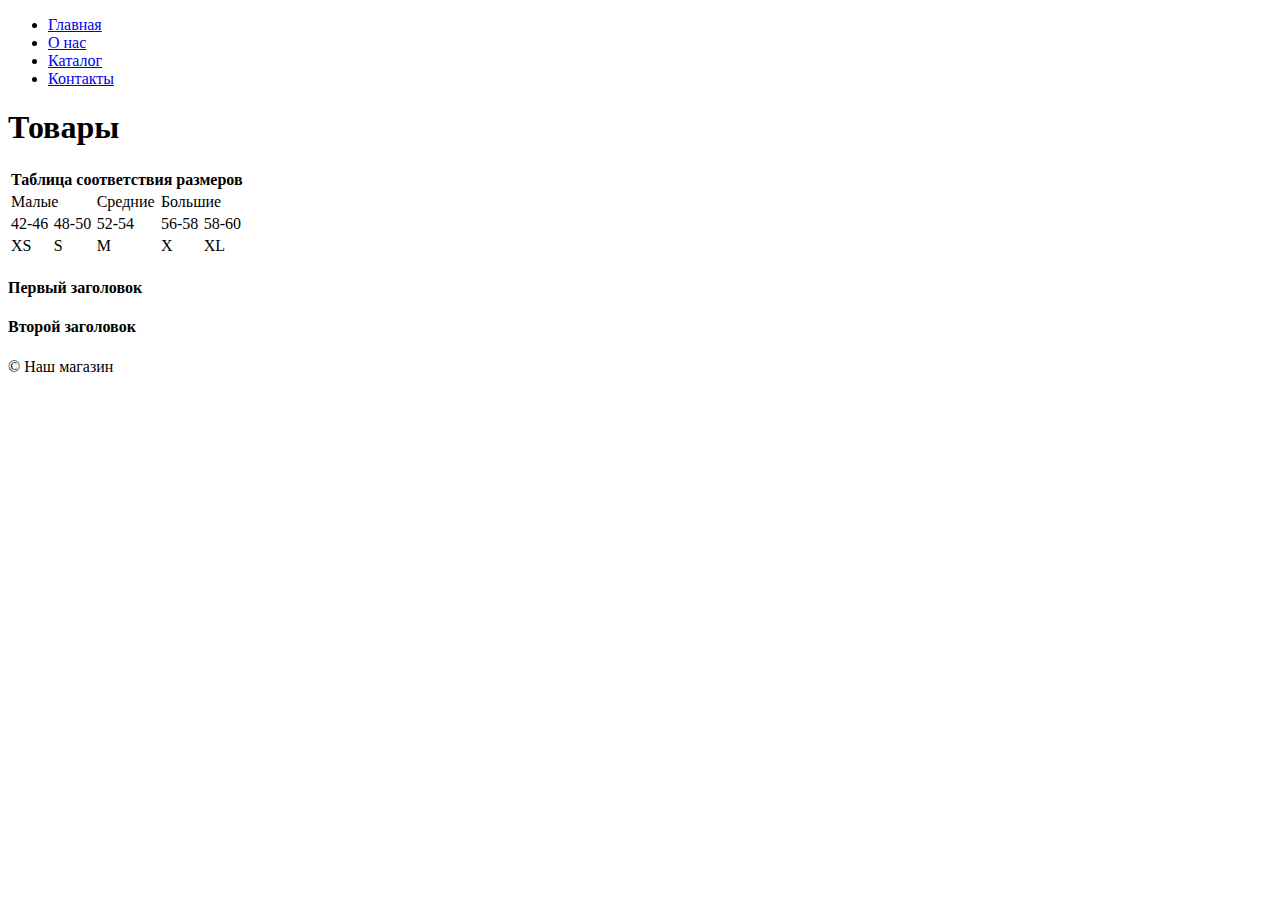
<file: catalog.html>
<!DOCTYPE html>
<html lang="en">

<head>
    <meta charset="UTF-8" />
    <meta name="viewport" content="width=device-width, initial-scale=1.0" />
    <meta name="description" content="Наши товары..." />
    <link rel="stylesheet" href="css/style.css" />
    <title>Каталог товаров</title>
</head>

<body>
    <header>
        <!-- Шапка сайта -->
        <ul>
            <li><a href="/">Главная</a></li>
            <li><a href="about.html">О нас</a></li>
            <li><a href="catalog.html">Каталог</a></li>
            <li><a href="contacts.html">Контакты</a></li>
        </ul>
    </header>
    <main>
        <!-- Контент (товары) -->
        <h1>Товары</h1>
        <table>
            <!-- tr - row - строка, td - колонка -->
            <tr>
                <th colspan="5">Таблица соответствия размеров</th>
            </tr>
            <tr>
                <td colspan="2">Малые</td>
                <td>Средние</td>
                <td colspan="2">Большие</td>
            </tr>
            <tr>
                <td>42-46</td>
                <td>48-50</td>
                <td>52-54</td>
                <td>56-58</td>
                <td>58-60</td>
            </tr>
            <tr>
                <td>XS</td>
                <td>S</td>
                <td>M</td>
                <td>X</td>
                <td>XL</td>
            </tr>
        </table>
        <h4>Первый заголовок</h4><h4>Второй заголовок</h4>
        <div class="container">
            <div class="block1"></div>
            <div class="block2"></div>
            <div class="block3"></div>
            <div class="block4"></div>
        </div>
    </main>
    <footer>
        <!-- Подвал сайта -->
        &copy; Наш магазин
    </footer>
</body>

</html>
</file>
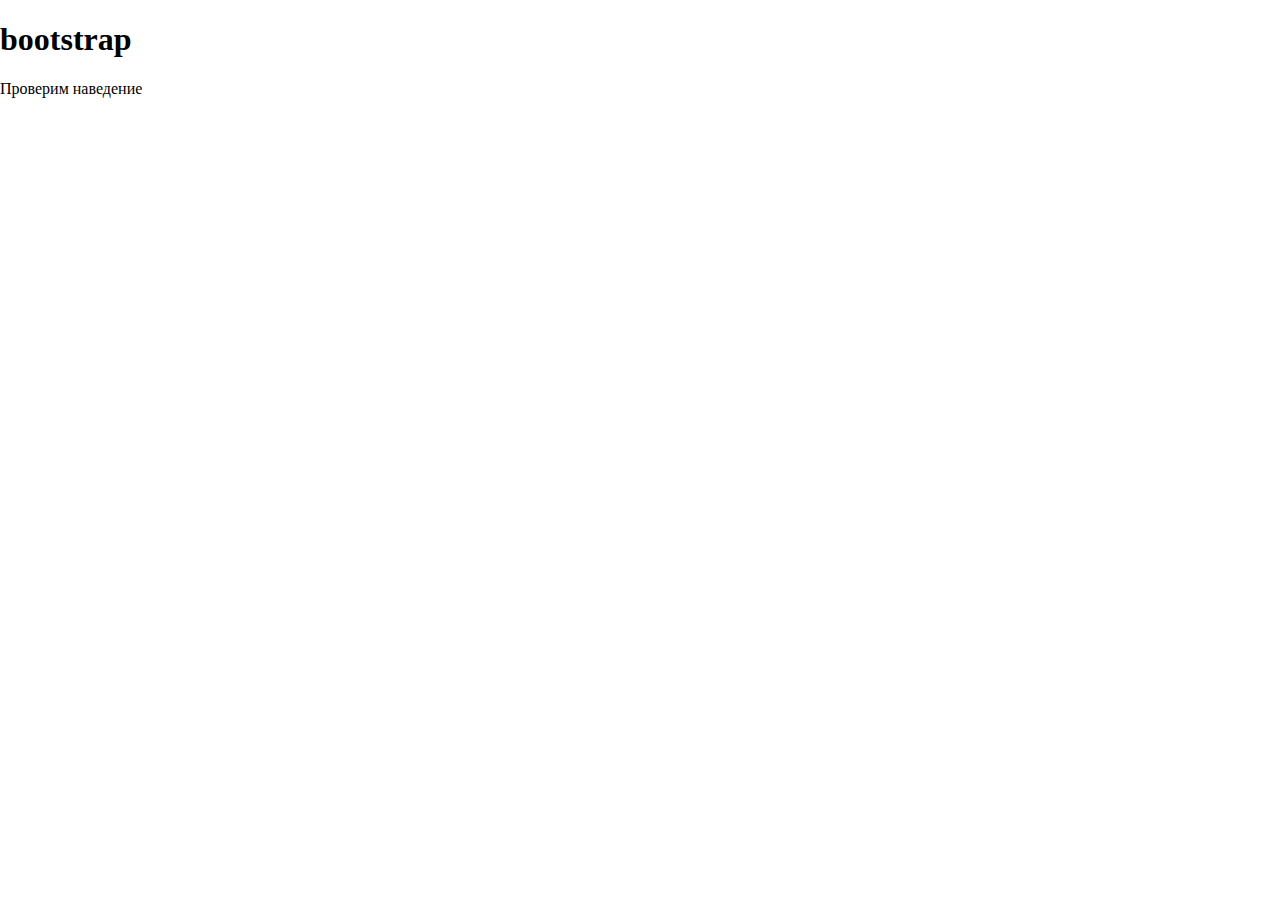
<file: straptest.html>
<!DOCTYPE html>
<html lang="en">
<head>
    <meta charset="UTF-8" />
    <meta name="viewport" content="width=device-width, initial-scale=1.0" />
    <link href="https://cdn.jsdelivr.net/npm/bootstrap@5.3.0/dist/css/bootstrap.min.css" rel="stylesheet" integrity="sha384-9ndCyUaIbzAi2FUVXJi0CjmCapSmO7SnpJef0486qhLnuZ2cdeRhO02iuK6FUUVM" crossorigin="anonymous">
    <link rel="stylesheet" href="css/variant.css" />
    <title>Document</title>
</head>
<body>
    <h1>bootstrap</h1>
    <p>Проверим наведение</p>
    <script src="https://cdn.jsdelivr.net/npm/bootstrap@5.3.0/dist/js/bootstrap.bundle.min.js" integrity="sha384-geWF76RCwLtnZ8qwWowPQNguL3RmwHVBC9FhGdlKrxdiJJigb/j/68SIy3Te4Bkz" crossorigin="anonymous"></script>
</body>
</html>
</file>
<file: css/style.css>
h2 {
    color: red;
}

.popup {
    display: none;
    position: fixed;
    z-index: 1;
    left: 0;
    top: 0;
    width: 100%;
    height: 100%;
    overflow: auto;
    background-color: rgba(0, 0, 0, .4);
}

.popup-content {
    left: 50%;
    top: 50%;
    /* margin: 0; */
    transform: translate(-50%, -50%);
    position: fixed;
    z-index: 12;
    padding: 20px;
    border: 1px solid #383736;
    border-radius: 15px;
    background-color: antiquewhite;
}

.close {
    position: absolute;
    top: -10px;
    right: -10px;
    width: 26px;
    height: 26px;
    border-radius: 15px;
    text-decoration: none;
    border: 2 solid ccd;
    text-align: center;
    font-size: 18px;
    font-family: sans-serif;
    font-weight: bold;
    padding: 0;
    color: brown;
}

.close::before {
    content: "X";
}

.qty {
    width: 35pt;
}
</file>
<file: css/variant.css>
html, body, ul, ol {
  margin: 0;
  padding: 0;
}

.message {
  border: 1px solid #000;
  padding: 0;
  color: #000;
}

.block {
  display: block;
}

ul,
ol {
  text-align: left;
}
ul ul,
ul ol,
ol ul,
ol ol {
  padding-bottom: 0;
  padding-left: 0;
}

ul:nth-child(3n+1) {
  background-color: #00586f;
}

ul:nth-child(3n+2) {
  background-color: #006d88;
}

ul:nth-child(3n+3) {
  background-color: #0081a2;
}

p {
  cursor: pointer;
}
p:hover {
  color: red;
}
</file>
